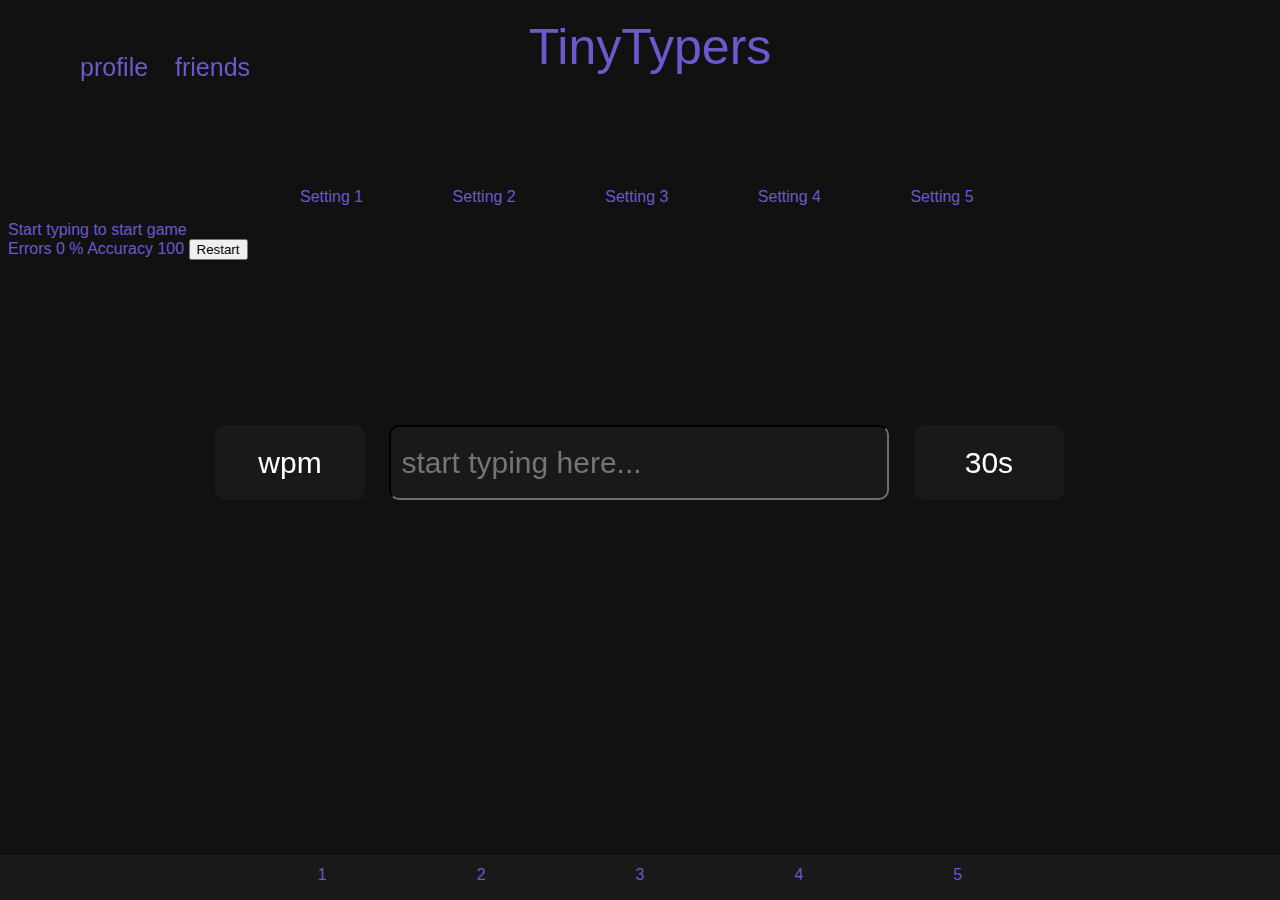
<file: index.html>
<!DOCTYPE html>
<html lang="en">

<head>
   <title> Tiny Typers </title>
   <link rel="stylesheet" href="styles.css">
</head>

<body>
   <header>
      <div class="leftMenus">
         <ul>
            <li> profile </li>
            <li> friends </li>
         </ul>
      </div>

      <div class="title">
         <label> TinyTypers </label>
      </div>

      <div class="rightMenus">

      </div>

   </header>

   <div class="aboveBoxSettings">
      <nav>
         <ul>
            <li> Setting 1 </li>
            <li> Setting 2 </li>
            <li> Setting 3 </li>
            <li> Setting 4 </li>
            <li> Setting 5 </li>
         </ul>
      </nav>
   </div>

   <div class="main">
      <label for="main" id="quote"> Start typing to start game </label>
   </div>

   <div class="underBoxSettings">
      <ul>
         <li class="wpmCounter" id="wpm"> wpm </li>
         <li class="typeBox"> <input type="text" class="typeBox" id="input_area" placeholder="start typing here..."
               onfocus='startGame()' oninput='processText()'> </li>
         <li class="timer" id="time"> 30s </li>
      </ul>
   </div>

   <label> Errors </label>
   <label id='errors'>0</label>

   <label> % Accuracy </label>
   <label id='accuracy'>100</label>
   <button id='restart_btn' onclick='reset()'>Restart</button>

   <footer>
      <nav>
         <ul>
            <li> 1 </li>
            <li> 2 </li>
            <li> 3 </li>
            <li> 4 </li>
            <li> 5 </li>
         </ul>
      </nav>

   </footer>


   <script>
      // Grabs all of the elements from the html
      let wpm_text = document.getElementById('wpm');
      let errors_text = document.getElementById('errors');
      let accuracy_text = document.getElementById('accuracy');
      let timer_text = document.getElementById('time');
      let input_area = document.getElementById('input_area');
      let words = document.getElementById('quote');

      let timer = null;
      let max_TIME = 30;
      let time = max_TIME;
      let charTyped = 0;
      let total_errors = 0;
      let curr_words = "";

      //Starts game
      function startGame() {
         reset();
         updateWords();
         clearInterval(timer);
         timer = setInterval(updateTimer, 1000);
      }

      //Resets the game when restart button is clicked
      function reset() {
         input_area.disabled = false;
         time = max_TIME;
         wpm.innerText = "";
         timer_text.innerText = max_TIME + "s";
         input_area.value = "";
         accuracy_text.innerText = 100;
      }

      //Counts down timer, and finishes gaem if timer hits 0
      function updateTimer() {
         if (time > 0) {
            time--;
            timer_text.innerText = time + 's';
         }
         else {
            finishGame();
         }
      }

      //Finishes game, clears text, resets variables
      function finishGame() {
         clearInterval(timer);
         input_area.disabled = true;
         words.innerText = 'Click on restart to start new game.';

         let wpm = ((charTyped / 5) / max_TIME) * 60;
         wpm_text.innerText = Math.round(wpm) + "wpm";
      }

      //Handles text input, correct/incorrect text, moving cursor
      function processText() {
         input = input_area.value;
         input_array = input.split('');
         words_array = words.querySelectorAll('span');
         let errors = 0;
         charTyped++;

         input_array.forEach((char, index) => {
            let words_char = words_array[index];

            if (!words_char.classList.contains('extra_char')) {
               if (char === words_char.innerText) {
                  words_char.classList.add('correct_char');
                  words_char.classList.remove('incorrect_char');
               }
               else {
                  words_char.classList.add('incorrect_char');
                  words_char.classList.remove('correct_char');
                  if (index === input_array.length - 1) {
                     errors++;
                  }
                  if (words_char.innerText === " ") {
                     const charSpan = document.createElement('span');
                     charSpan.innerText = char;
                     words.insertBefore(charSpan, words_char);
                     charSpan.classList.add("extra_char");
                  }
               }
            }
         });

         total_errors = total_errors + errors;
         errors_text.innerText = total_errors;

         let accuracy = ((charTyped - total_errors) / charTyped) * 100;
         accuracy_text.innerText = Math.round(accuracy);

         if (input_array.length === words_array.length) {
            updateWords();
            input_area.value = "";
         }
      }

      //WHERE TYPING WORDS ARE ASSIGNED
      function updateWords() {
         curr_words = 'test your typing with tiny typers';
         words.textContent = null;

         curr_words.split('').forEach(char => {
            const charSpan = document.createElement('span');
            charSpan.innerText = char;
            words.appendChild(charSpan);
         });
      }

   </script>
</body>

</html>
</file>
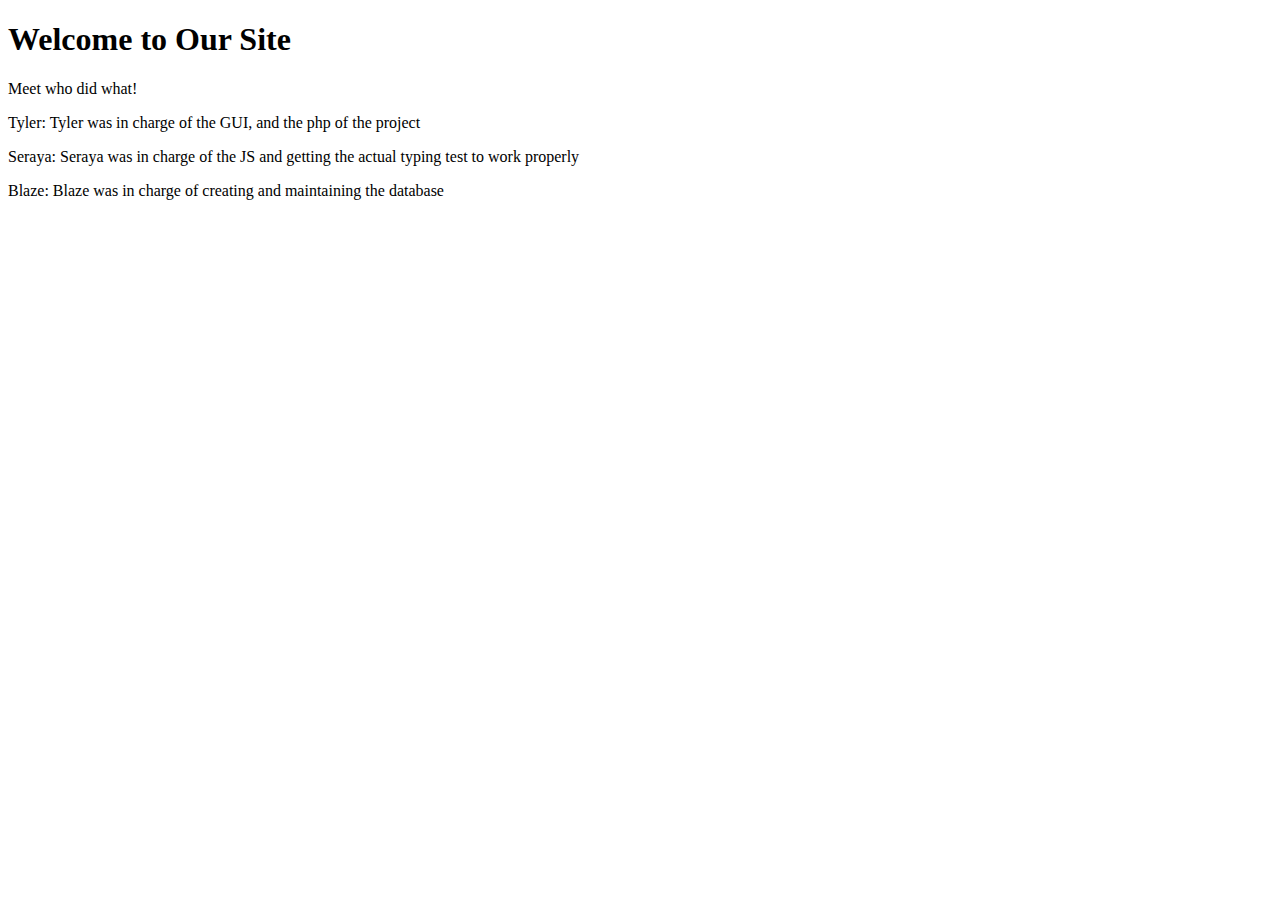
<file: extraSites/aboutUs.html>
<!DOCTYPE html>
<html lang="en">
<head>
  <meta charset="UTF-8">
  <title>About Us</title>
</head>
<body>

  <header>
    <h1>Welcome to Our Site</h1>
  </header>

  <label>Meet who did what!</label>
  <p>Tyler: Tyler was in charge of the GUI, and the php of the project</p>
  <p>Seraya: Seraya was in charge of the JS and getting the actual typing test to work properly</p>
  <p>Blaze: Blaze was in charge of creating and maintaining the database</p>
</body>
</html>
</file>
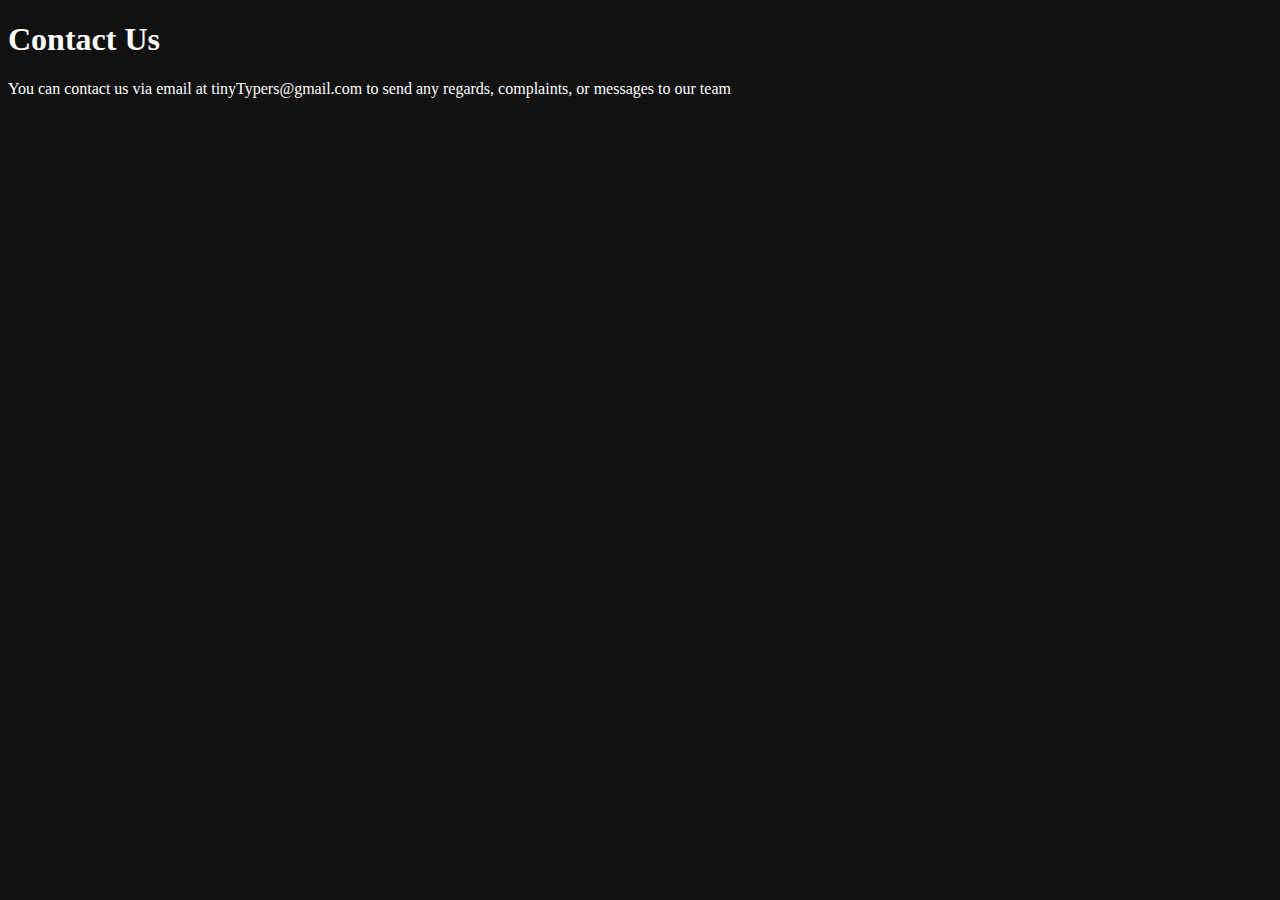
<file: extraSites/contactUs.html>
<!DOCTYPE html>
<html>

<head>
   <title> Contact Us </title>
   <style>
      body {
         background-color: #111111;
         color: white;
      }
   </style>
</head>

<body>
   <h1> Contact Us </h1>
   <p> You can contact us via email at tinyTypers@gmail.com to send any regards, complaints, or messages to our team </p>
</body>

</html>
</file>
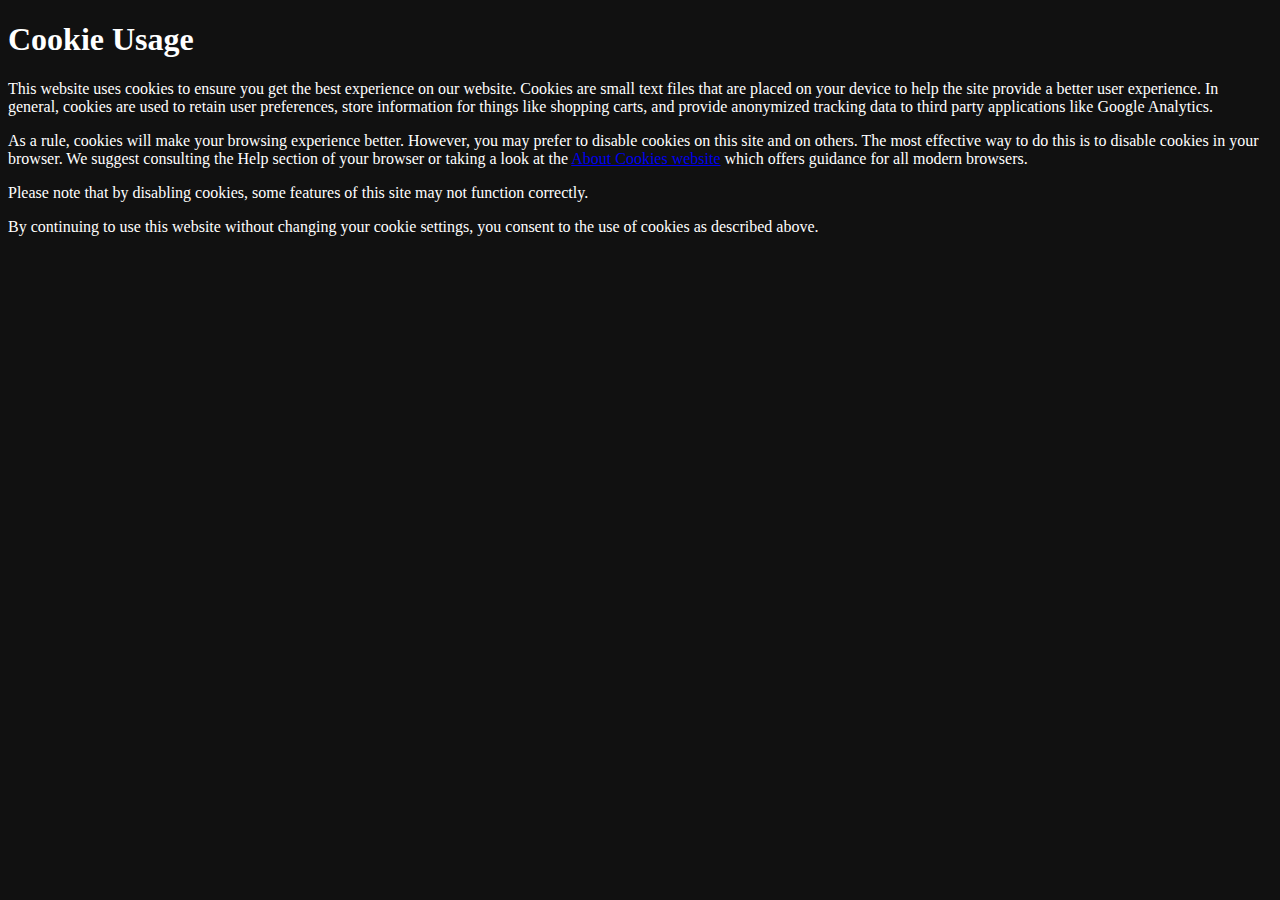
<file: extraSites/cookieUsage.html>
<!DOCTYPE html>
<html>

<head>
   <title> Cookie Usage </title>
   <style>
      body {
         background-color: #111111;
         color: white;
      }
   </style>
</head>

<body>
   <h1>Cookie Usage</h1>
   <p>This website uses cookies to ensure you get the best experience on our website. Cookies are small text files that
      are placed on your device to help the site provide a better user experience. In general, cookies are used to
      retain user preferences, store information for things like shopping carts, and provide anonymized tracking data to
      third party applications like Google Analytics.</p>

   <p>As a rule, cookies will make your browsing experience better. However, you may prefer to disable cookies on this
      site and on others. The most effective way to do this is to disable cookies in your browser. We suggest consulting
      the Help section of your browser or taking a look at the <a href="https://www.aboutcookies.org">About Cookies website</a> 
      which offers guidance for all modern browsers.</p>

   <p>Please note that by disabling cookies, some features of this site may not function correctly.</p>

   <p>By continuing to use this website without changing your cookie settings, you consent to the use of cookies as
      described above.</p>
</body>

</html>
</file>
<file: styles.css>
body {
   left: 0px;
   background-color: #111111;
   color: #6a5acd;
   font-family: "Roboto", Oxygen, Ubuntu, Cantarell, 'Open Sans', 'Helvetica Neue', sans-serif;
}

/* HEADER AND TITLE*/

#wrapper {
   margin-left:auto;
   margin-right:auto;
   width:960px;
}

header {
   position: relative;
   width: 100%;
   height: 100px;
   padding: 10px;
   margin-bottom: 50px;
}

.leftMenus {
   left: 50%;
   font-size: 25px;
}
.leftMenus ul {
   position: fixed;
   list-style: none;
   left: 30px;
}
.leftMenus li {
   margin: 10px;
   display: inline-block;
}

.rightMenus {
   right: 50%;
   font-size: 25px;
}
.rightMenus ul {
   position: fixed;
   list-style: none;
   right: 67px;
}
.rightMenus li {
   margin: 10px;
   display: inline-block;
}

.title {
   position: absolute;
   font-size: 50px;   
   left: 50%;
   width: 50px;
   transform: translateX(-50%);
   display: flex;
   align-items: center;
   justify-content: center;
   text-align: center;
}

/* MAIN BODY */

.aboveBoxSettings {
   width: 850px;
   margin: auto;
}

#timeSelector {
   font-weight: bold;
   width: 50px;
   color: #6a5acd;
   background-color: #191919;
   border-color: #191919;

}

nav {
   padding-top: 10px;
   padding-bottom: 15px;
}
nav ul {
   list-style: none;
   padding: 0px;
   margin: 0px;
}
nav li {
   margin-left: 85px;
   display: inline-block;
}

.mainText {
   width: 810px;
   height: 150px;
   font-size: 30px;
   text-align: left;
   padding: 20px;
   border-radius: 10px;
   background-color: #191919;
   color: white;
   margin: auto;
}

#wpmGraph {
   position: fixed;
   width: 100%;
   max-width: 850px;
   height: 100%;
   max-height: 230px;
   left: 50%;
   transform: translateX(-50%);
   border: #111111 solid;
   margin: auto;
   background-color: #191919;
}

.underBoxSettings {
   position: fixed;
   width: 850px;
   height: auto;
   left: 50%;
   top: 400px;
   transform: translateX(-50%);
   margin: auto;
}
.underBoxSettings ul {
   list-style: none;
   margin-top: 25px;
   margin-left: -40px;
}
.underBoxSettings li {
   height: 75px;
   font-size: 30px;
   display: inline-block;
   vertical-align: top;
}

.typeBox{
   margin-left: 10px;
   margin-right: 10px;
}
.typeBox input {
   padding: 0 10px;
   width: 500px;
   height: 75px;
   border-radius: 10px;
   text-align: left;
   color: white;
   font-size: 30px;
   background-color: #191919;
   border-color: #191919;
   box-sizing: border-box;
}

.wpmCounter, .timer{
   width: 150px;
   border-radius: 10px;
   line-height: 75px;
   text-align: center;
   color: white;
   background-color: #191919;
   box-sizing: border-box;
}

.incorrect_char, .extra_char { 
   color: red; 
} 
.correct_char { 
   color: darkgreen; 
}
.hidden {
   visibility: hidden;
   position: fixed;
}

.belowBox {
   position: fixed;
   width: 850px;
   height: auto;
   left: 50%;
   top: 480px;
   transform: translateX(-50%);
   margin: auto;
}
.belowBox ul {
   list-style: none;
   margin-top: 25px;
   margin-left: -40px;
}
.belowBox li {
   height: 75px;
   font-size: 30px;
   display: inline-block;
   vertical-align: top;
}

.errors, .accuracy{
   width: 150px;
   border-radius: 10px;
   line-height: 75px;
   text-align: center;
   color: white;
   background-color: #191919;
   box-sizing: border-box; 
   /* MIDDLE BOXES BETWEEN THESE TWO BOXES MUST SUM TO 500px, AND HAVE A 10px TOP AND BOTTOM PADDING (JUST COPY .typebox FOR PROPER FORMATTING)  */
}

.restartButton {
   position: fixed;
   width: 150px;
   border-radius: 10px;
   line-height: 75px;
   text-align: center;
   color: white;
   background-color: #191919;
   box-sizing: border-box;
}

/* FOOTER */

footer {
   position: fixed;
   left: 0px;
   right: 0px;
   bottom: 0px;
   width: 100%;
   background-color: #191919;
   text-align: center;
}
footer ul {
   padding: 0;
   margin: 0;
   list-style: none;
   display: flex;
   justify-content: center;
}
footer li {
   margin: 5px 75px;
   height: 10px;
   line-height: 10px;
   display: inline-block;
}
</file>
